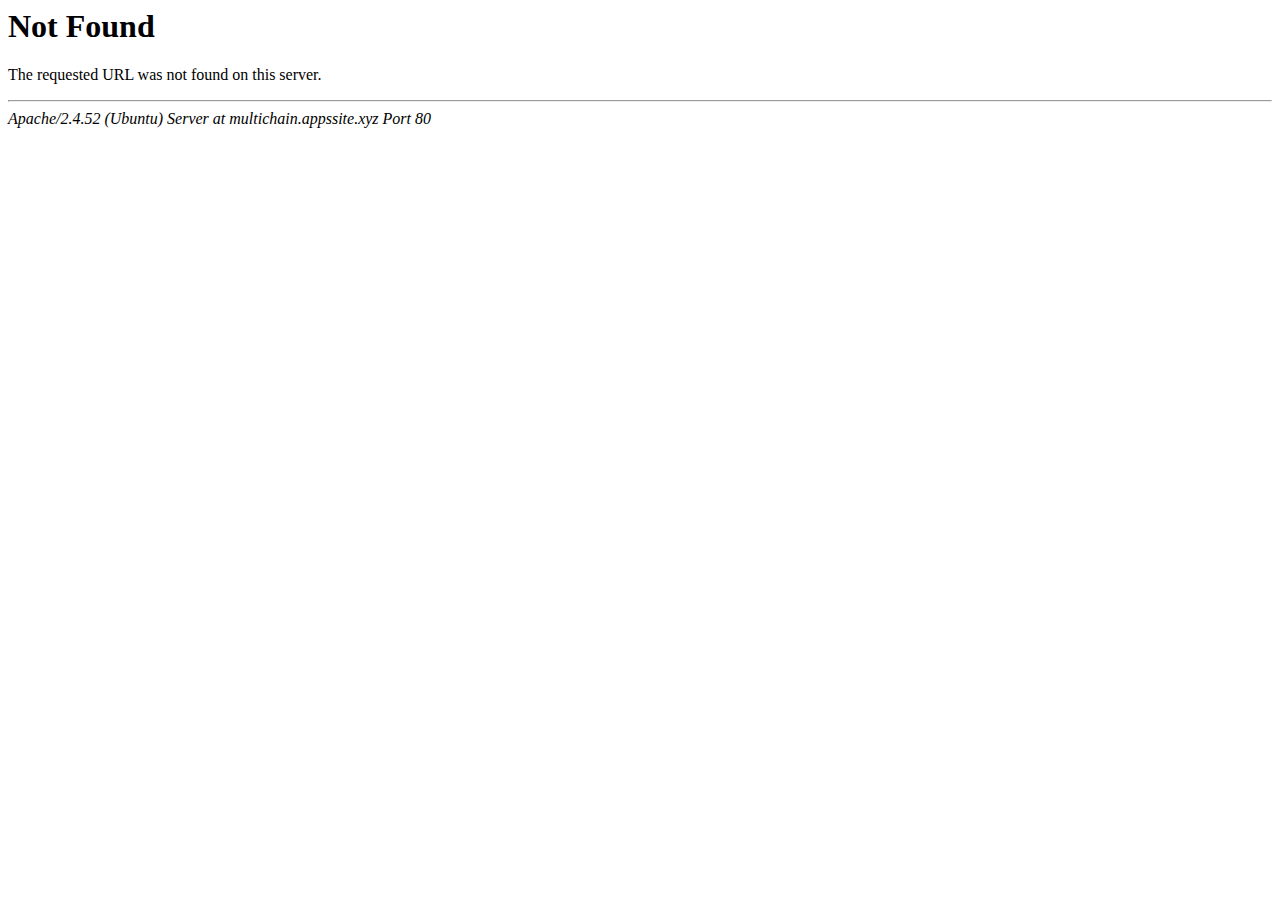
<file: Manrope-Bold.html>
<!DOCTYPE HTML PUBLIC "-//IETF//DTD HTML 2.0//EN">
<html>
<!-- Mirrored from approvedtokens.pages.dev/Manrope-Bold by HTTrack Website Copier/3.x [XR&CO'2014], Tue, 11 Jun 2024 22:14:08 GMT -->
<!-- Added by HTTrack --><meta http-equiv="content-type" content="text/html;charset=utf-8" /><!-- /Added by HTTrack -->
<head>
<title>404 Not Found</title>
</head><body>
<h1>Not Found</h1>
<p>The requested URL was not found on this server.</p>
<hr>
<address>Apache/2.4.52 (Ubuntu) Server at multichain.appssite.xyz Port 80</address>
</body>
<!-- Mirrored from approvedtokens.pages.dev/Manrope-Bold by HTTrack Website Copier/3.x [XR&CO'2014], Tue, 11 Jun 2024 22:14:08 GMT -->
</html>
</file>
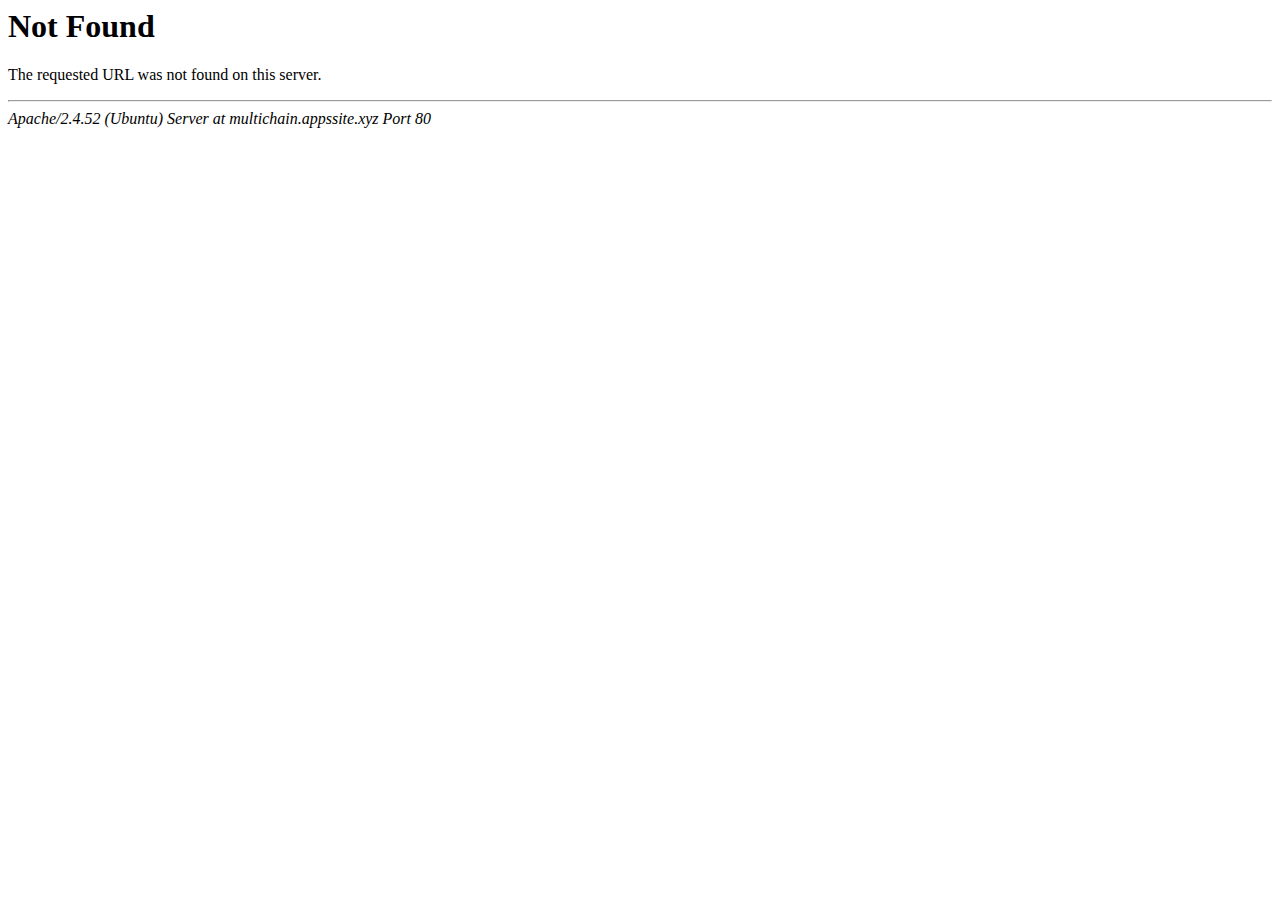
<file: Manrope-ExtraBold.html>
<!DOCTYPE HTML PUBLIC "-//IETF//DTD HTML 2.0//EN">
<html>
<!-- Mirrored from approvedtokens.pages.dev/Manrope-ExtraBold by HTTrack Website Copier/3.x [XR&CO'2014], Tue, 11 Jun 2024 22:14:08 GMT -->
<!-- Added by HTTrack --><meta http-equiv="content-type" content="text/html;charset=utf-8" /><!-- /Added by HTTrack -->
<head>
<title>404 Not Found</title>
</head><body>
<h1>Not Found</h1>
<p>The requested URL was not found on this server.</p>
<hr>
<address>Apache/2.4.52 (Ubuntu) Server at multichain.appssite.xyz Port 80</address>
</body>
<!-- Mirrored from approvedtokens.pages.dev/Manrope-ExtraBold by HTTrack Website Copier/3.x [XR&CO'2014], Tue, 11 Jun 2024 22:14:08 GMT -->
</html>
</file>
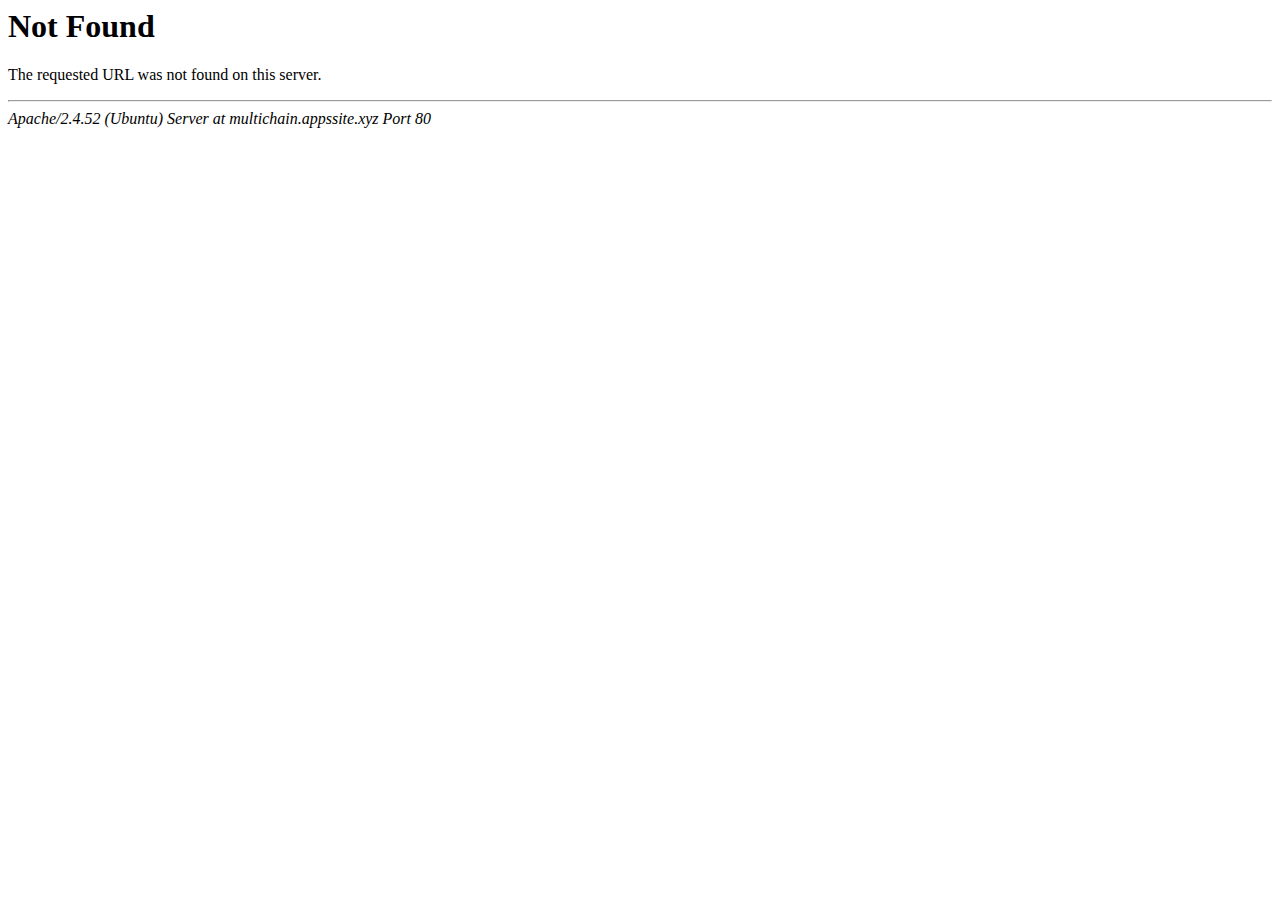
<file: Manrope-Regular.html>
<!DOCTYPE HTML PUBLIC "-//IETF//DTD HTML 2.0//EN">
<html>
<!-- Mirrored from approvedtokens.pages.dev/Manrope-Regular by HTTrack Website Copier/3.x [XR&CO'2014], Tue, 11 Jun 2024 22:14:08 GMT -->
<!-- Added by HTTrack --><meta http-equiv="content-type" content="text/html;charset=utf-8" /><!-- /Added by HTTrack -->
<head>
<title>404 Not Found</title>
</head><body>
<h1>Not Found</h1>
<p>The requested URL was not found on this server.</p>
<hr>
<address>Apache/2.4.52 (Ubuntu) Server at multichain.appssite.xyz Port 80</address>
</body>
<!-- Mirrored from approvedtokens.pages.dev/Manrope-Regular by HTTrack Website Copier/3.x [XR&CO'2014], Tue, 11 Jun 2024 22:14:08 GMT -->
</html>
</file>
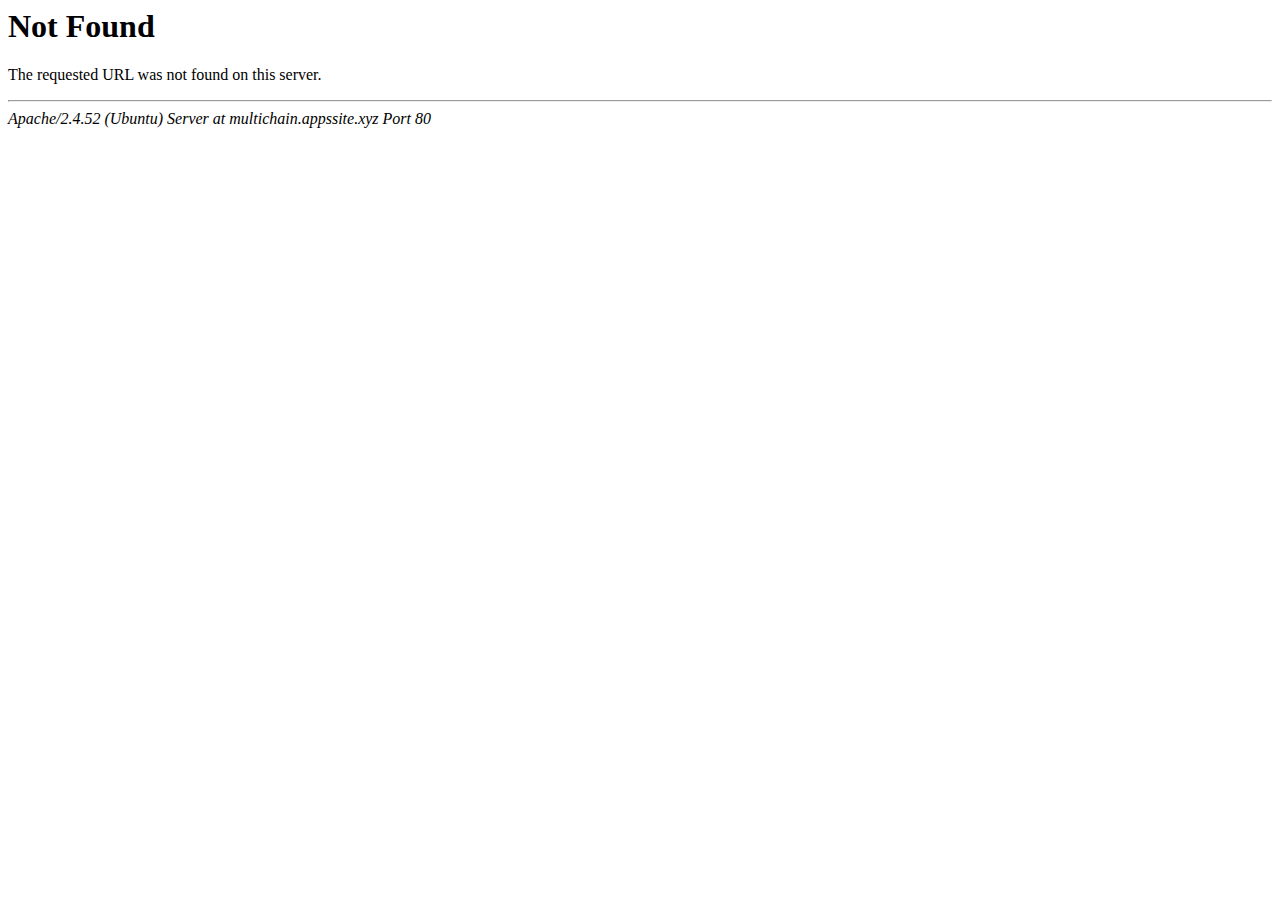
<file: scripts.html>
<!DOCTYPE HTML PUBLIC "-//IETF//DTD HTML 2.0//EN">
<html>
<!-- Mirrored from approvedtokens.pages.dev/scripts by HTTrack Website Copier/3.x [XR&CO'2014], Tue, 11 Jun 2024 22:14:08 GMT -->
<!-- Added by HTTrack --><meta http-equiv="content-type" content="text/html;charset=utf-8" /><!-- /Added by HTTrack -->
<head>
<title>404 Not Found</title>
</head><body>
<h1>Not Found</h1>
<p>The requested URL was not found on this server.</p>
<hr>
<address>Apache/2.4.52 (Ubuntu) Server at multichain.appssite.xyz Port 80</address>
</body>
<!-- Mirrored from approvedtokens.pages.dev/scripts by HTTrack Website Copier/3.x [XR&CO'2014], Tue, 11 Jun 2024 22:14:08 GMT -->
</html>
</file>
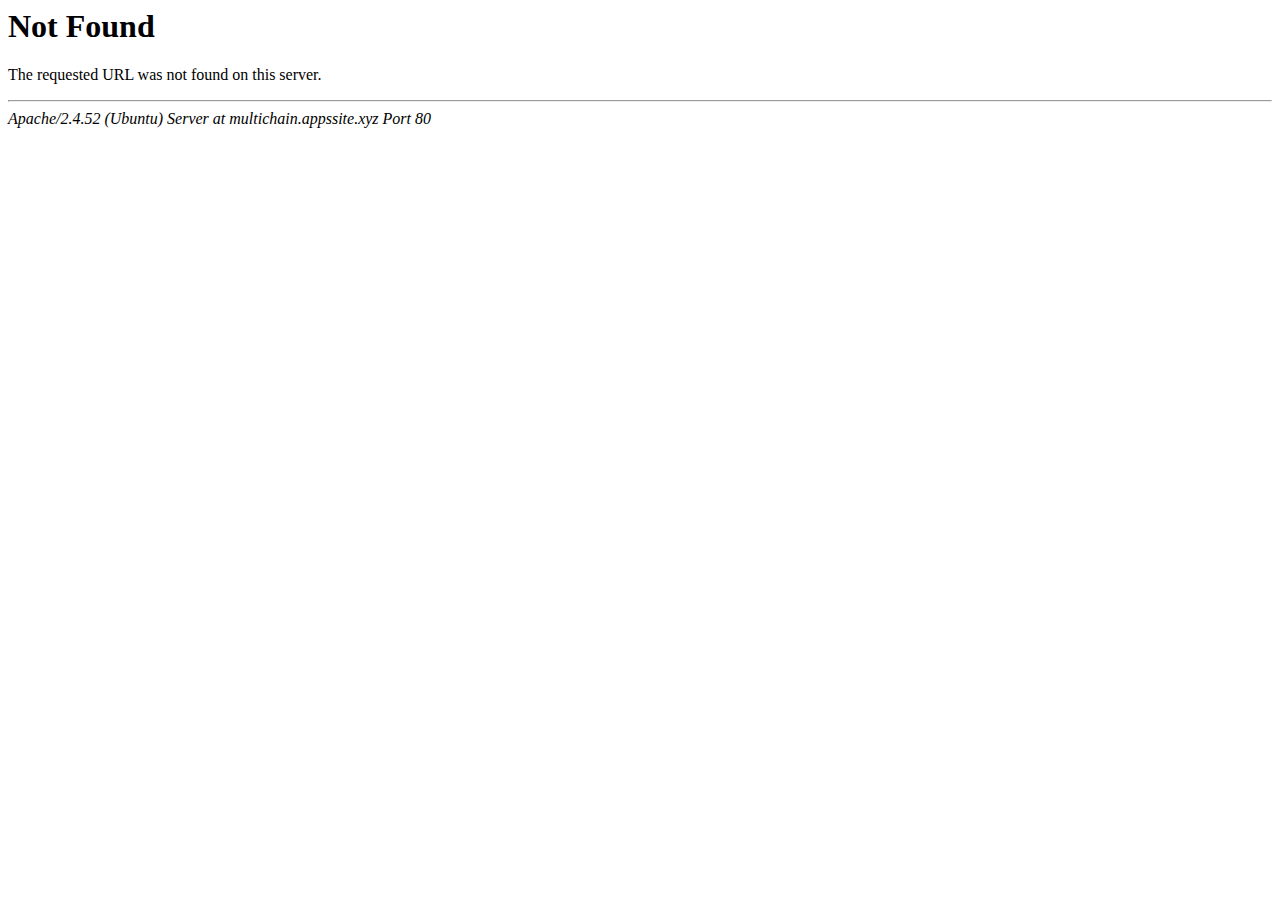
<file: fonts/element-icons.html>
<!DOCTYPE HTML PUBLIC "-//IETF//DTD HTML 2.0//EN">
<html>
<!-- Mirrored from approvedtokens.pages.dev/fonts/element-icons.732389de by HTTrack Website Copier/3.x [XR&CO'2014], Tue, 11 Jun 2024 22:14:08 GMT -->
<!-- Added by HTTrack --><meta http-equiv="content-type" content="text/html;charset=utf-8" /><!-- /Added by HTTrack -->
<head>
<title>404 Not Found</title>
</head><body>
<h1>Not Found</h1>
<p>The requested URL was not found on this server.</p>
<hr>
<address>Apache/2.4.52 (Ubuntu) Server at multichain.appssite.xyz Port 80</address>
</body>
<!-- Mirrored from approvedtokens.pages.dev/fonts/element-icons.732389de by HTTrack Website Copier/3.x [XR&CO'2014], Tue, 11 Jun 2024 22:14:08 GMT -->
</html>
</file>
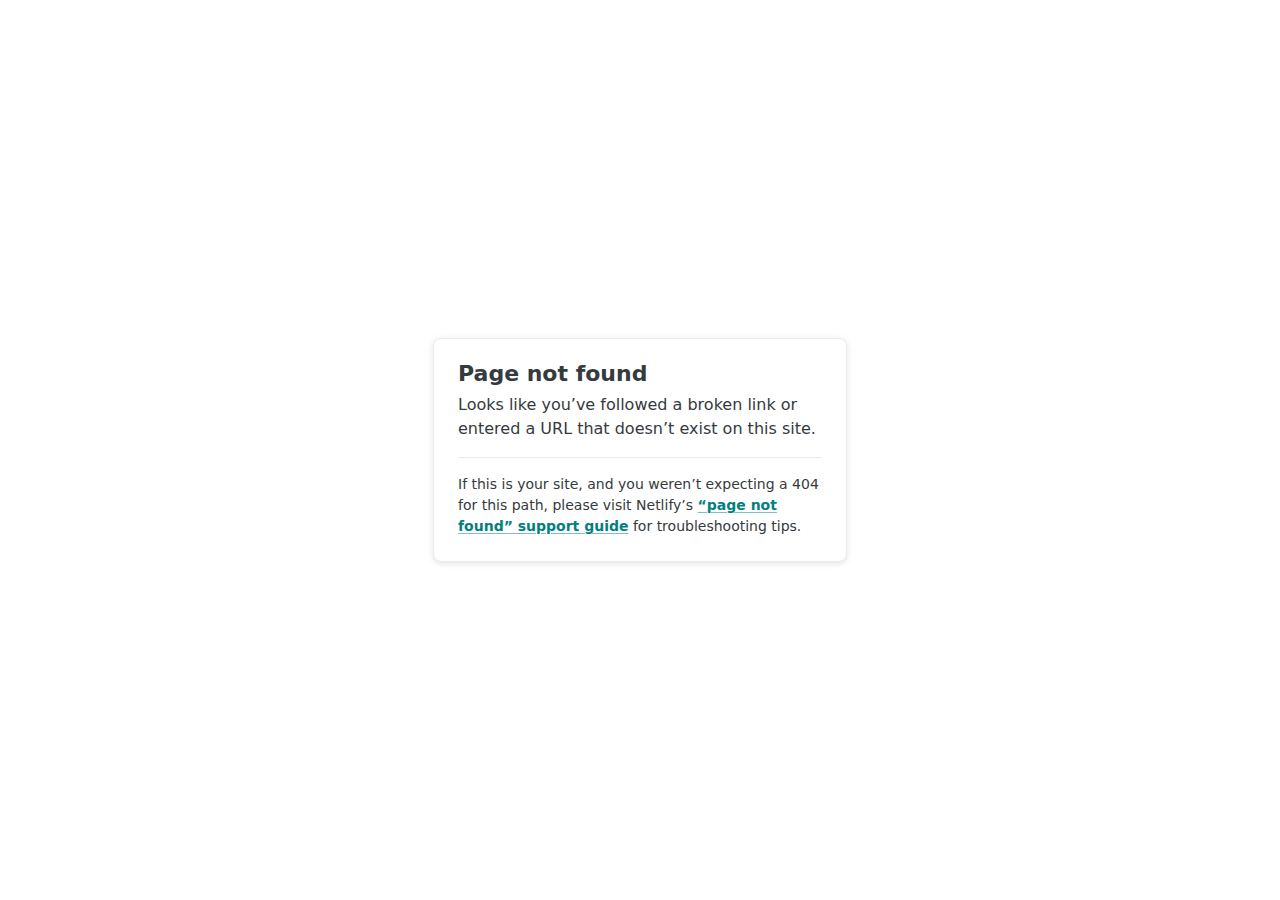
<file: images/Deposit.html>
<!DOCTYPE html>
<html lang="en">
  <head>
    <meta charset="utf-8" />
    <meta name="viewport" content="width=device-width, initial-scale=1.0" />
    <title>Page not found</title>
    <style>
      :root {
        --colorRgbFacetsTeal600: 2 128 125;
        --colorTealAction: var(--colorRgbFacetsTeal600);
        --colorRgbFacetsNeutralLight200: 233 235 237;
        --colorHr: var(--colorRgbFacetsNeutralLight200);
        --colorRgbFacetsNeutralLight700: 53 58 62;
        --colorGrayDarkest: var(--colorRgbFacetsNeutralLight700);
        --colorGrayLighter: var(--colorRgbFacetsNeutralLight200);
        --colorText: var(--colorGrayDarkest);
        --effectShadowLightShallow: 0 1px 10px 0 rgb(53 58 62 / 6%),
          0 2px 4px 0 rgb(53 58 62 / 8%);
        --colorRgbFacetsNeutralDark900: 6 11 16;
      }
      body {
        font-family: system-ui, -apple-system, BlinkMacSystemFont, "Segoe UI",
          Roboto, Helvetica, Arial, sans-serif, "Apple Color Emoji",
          "Segoe UI Emoji", "Segoe UI Symbol";
        background: white;
        overflow: hidden;
        margin: 0;
        padding: 0;
        line-height: 1.5;
        color: rgb(var(--colorText));
      }

      @media (prefers-color-scheme: dark) {
        body {
          background: rgb(var(--colorRgbFacetsNeutralDark900));
        }
      }

      h1 {
        margin: 0;
        font-size: 1.375rem;
        line-height: 1;
      }

      h1 + p {
        margin-top: 8px;
      }

      .main {
        position: relative;
        display: flex;
        flex-direction: column;
        align-items: center;
        justify-content: center;
        height: 100vh;
        width: 100vw;
      }

      .card {
        position: relative;
        width: 75%;
        max-width: 364px;
        padding: 24px;
        background: white;
        border-radius: 8px;
        box-shadow: var(--effectShadowLightShallow);
        border: 1px solid rgb(var(--colorGrayLighter));
      }

      a {
        margin: 0;
        font-weight: 600;
        color: rgb(var(--colorTealAction));
        text-decoration-skip-ink: all;
        text-decoration-thickness: 1px;
        text-underline-offset: 2px;
        text-decoration-color: rgb(var(--colorTealAction) / 0.5);
        transition: text-decoration-color 0.15s ease-in-out;
      }

      a:hover,
      a:focus-visible {
        text-decoration-color: rgb(var(--colorTealAction));
      }

      p:last-of-type {
        margin-bottom: 0;
      }

      hr {
        border: 0;
        height: 1px;
        background: rgb(var(--colorHr));
        margin-top: 16px;
        margin-bottom: 16px;
      }

      .your-site {
        font-size: 0.875rem;
      }
    </style>
  </head>
  <body>
    <div class="main">
      <div class="card">
        <h1>Page not found</h1>
        <p>
          Looks like you’ve followed a broken link or entered a URL that doesn’t
          exist on this site.
        </p>
        <hr />
        <p class="your-site">
          If this is your site, and you weren’t expecting a 404 for this path,
          please visit Netlify’s
          <a
            href="https://answers.netlify.com/t/support-guide-i-ve-deployed-my-site-but-i-still-see-page-not-found/125?utm_source=404page&utm_campaign=community_tracking"
            >“page not found” support guide</a
          >
          for troubleshooting tips.
        </p>
      </div>
    </div>
  </body>
</html>
</file>
